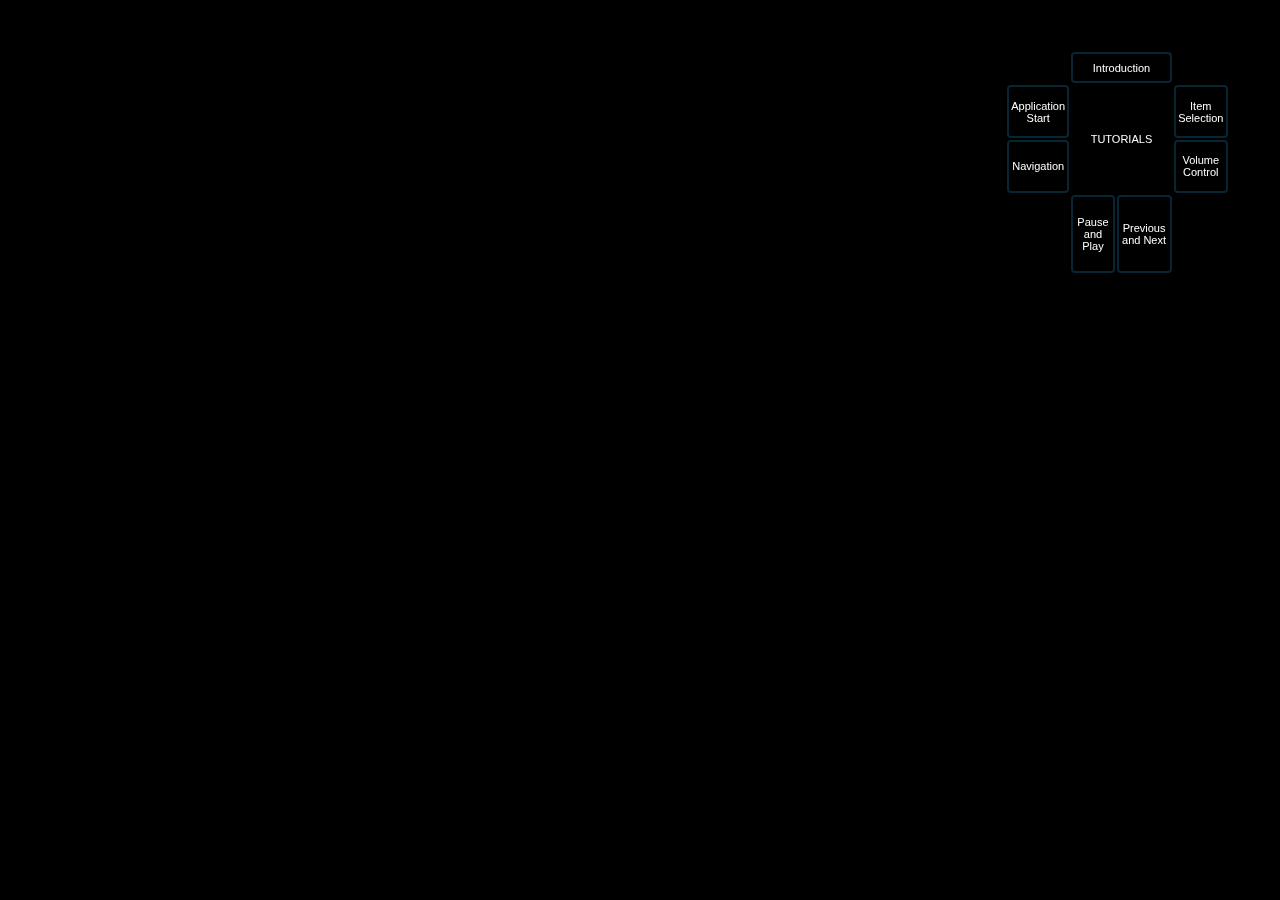
<file: index.html>
<!DOCTYPE html>
<html>
	<head>
		<meta charset="utf-8">
		<title>GESMO</title>
		<meta name=viewport content='width=device-width,initial-scale=1,minimum-scale=1,maximum-scale=1,user-scalable=no,minimal-ui' >

		<!-- threeJs files -->
		<script type="text/javascript" src="js/three.min.js"></script>
		<script type="text/javascript" src="js/OBJLoader.js"></script>
		<script type="text/javascript" src="js/MTLLoader.js"></script>
		<script type="text/javascript" src="js/TrackballControls.js"></script>
		<script type="text/javascript" src="js/tween.min.js"></script>
		<script type="text/javascript" src="js/CSS3DRenderer.js"></script>
		<!--<script type="text/javascript" src="js/SceneUtils.js"></script> -->

		<!-- for AJAX requests -->
		<script type="text/javascript" src="js/jquery-3.1.1.min.js"></script>

		<!-- leap files -->
		<script type="text/javascript" src="js/leap-0.6.4.js"></script>
		<script type="text/javascript" src="js/leap-plugins-0.1.12.min.js"></script>
  		<script type="text/javascript" src="js/leap.rigged-hand-0.1.7.min.js"></script>

  		<!-- howler files -->
  		<script type="text/javascript" src="js/player/howler.core.js"></script>
  		<script type="text/javascript" src="js/player/siriwave.js"></script>
  		<link rel="stylesheet" type="text/css" href="//fonts.googleapis.com/css?family=Droid+Serif" />
		<style type="text/css">
			body { font-size: 12pt; font-family: "Droid Serif"; margin: 0; overflow: hidden; background-color: black;}
			
			#userMap{
				  position: absolute;
				  width: 225px;
				  height: 225px;
				  padding: 0;
				  margin: 50px 50px;
				  overflow: hidden;
				  background: transparent;
				  font-family: "Helvetica Neue", "Futura", "Trebuchet MS", Arial;
				  -webkit-user-select: none;
				  user-select: none;
				  -webkit-tap-highlight-color: rgba(255, 255, 255, 0);
				  z-index: 999;
				 font-size: 11px;
				 color: white;
				 display: none;
			}

			#userMap table {
				width: 100%;
				height: 100%;
			}

			#userMap td {
				text-align: center;
			}

			#userMap .box{
				padding: 0;
				border: 2px solid rgba(33, 148, 206, 0.25);
				border-radius:4px 4px;
			}

			#userMap .arrows{
				background: url("http://localhost/GESMO/images/nav.png");
    			background-size: contain;
    			background-position: center;
			}

			#tuts{
				  position: absolute;
				  width: 225px;
				  height: 225px;
				  padding: 0;
				  right: 0;
				  margin: 50px 50px;
				  overflow: hidden;
				  background: transparent;
				  font-family: "Helvetica Neue", "Futura", "Trebuchet MS", Arial;
				  -webkit-user-select: none;
				  user-select: none;
				  -webkit-tap-highlight-color: rgba(255, 255, 255, 0);
				  z-index: 999;
				 font-size: 11px;
				 color: white;
			}

			#tuts table {
				width: 100%;
				height: 100%;
			}

			#tuts td {
				text-align: center;
			}

			#tuts .box{
				padding: 0px;
				border: 2px solid rgba(33, 148, 206, 0.25);
				border-radius:4px 4px;
				background: transparent;
				cursor: pointer;
			}

			#tuts .box:hover {
				border-color: rgba(33, 148, 206, 1);
				background: rgba(33, 148, 206, 0.25);
			}
		</style>
		<link rel="stylesheet" type="text/css" href="css/styles.css">
	</head>
	<body>
		 <div id="userMap">
		 	<table>
		 		<tr>
		 			<td></td>
		 			<td class="box" colspan="3">New Releases</td>
		 			<td></td>
		 		</tr>
		 		<tr>
		 			<td class="box" rowspan="3">Artists</td>
		 			<td class="arrows" rowspan="3" colspan="3">MAP</td>
		 			<td class="box" rowspan="3">Charts</td>
		 		</tr>
		 		<tr></tr>
		 		<tr></tr>
		 		<tr>
		 			<td></td>
		 			<td class="box" colspan="3">Queue</td>
		 			<td></td>
		 		</tr>
		 	</table>
		 </div>
		 <div id="tuts">
		 	<table>
		 		<tr>
		 			<td></td>
		 			<td id="introduction" class="box" colspan="4">Introduction</td>
		 			<td></td>
		 		</tr>
		 		<tr>
		 			<td id="applicationStart" class="box" rowspan="2">Application Start</td>
		 			<td rowspan="4" colspan="4">TUTORIALS</td>
		 			<td id="itemSelection" class="box" rowspan="2">Item Selection</td>
		 		</tr>
		 		<tr>
		 		</tr>
		 		<tr>
		 			<td id="navigation" class="box" rowspan="2">Navigation</td>
		 			<td id="volumeControl" class="box" rowspan="2">Volume Control</td>
		 		</tr>
		 		<tr>
		 		</tr>
		 		<tr>
		 			<td></td>
		 			<td id="pauseAndPlay" class="box" colspan="2">Pause and Play</td>
		 			<td id="nextAndPrevious" class="box" colspan="2">Previous and Next</td>
		 			<td></td>
		 		</tr>
		 	</table>
		 </div>
		<!--<div id="container"></div>-->
		<div id="playerContainer">
			<div id="title">
			    <span id="track"></span>
			    <div id="timer">0:00</div>
			    <div id="duration">0:00</div>
		  	</div>
		  <!-- Progress -->
		  <div id="progress"></div>
		</div>
		<div class="controlsOuter">
		    <div class="btn" id="volumeBtn"></div>
		    <div class="controlsInner">
		      <div id="loading"></div>
		      <div id="waveform"></div>
		      		  <!-- Volume -->
			  <div id="volume" class="fadeout">
			    <div id="barFull" class="bar"></div>
			    <div id="barEmpty" class="bar"></div>
			    <div id="sliderBtn"></div>
			  </div>
		      <div class="btn" id="playBtn"></div>
		      <div class="btn" id="pauseBtn"></div>
		      <div class="btn" id="nextBtn"></div>
		      <div class="btn" id="prevBtn"></div>
		      <div class="btn" id="stopBtn"></div>
			</div>
		 </div>
		<script type="text/javascript" src="js/gesmo.js"></script>
		<script type="text/javascript" src="js/GesmoLogger.js"></script>
		<script type="text/javascript" src="js/DataController.js"></script>
		<script type="text/javascript" src="js/GesmoUI.js"></script>
		<script type="text/javascript" src="js/uiassets.js"></script>
		<script type="text/javascript" src="js/GesmoPlayer.js"></script>
		<script type="text/javascript" src="js/GestureController.js"></script>
		<script type="text/javascript" src="js/main.js"></script>
	</body>
</html>
</file>
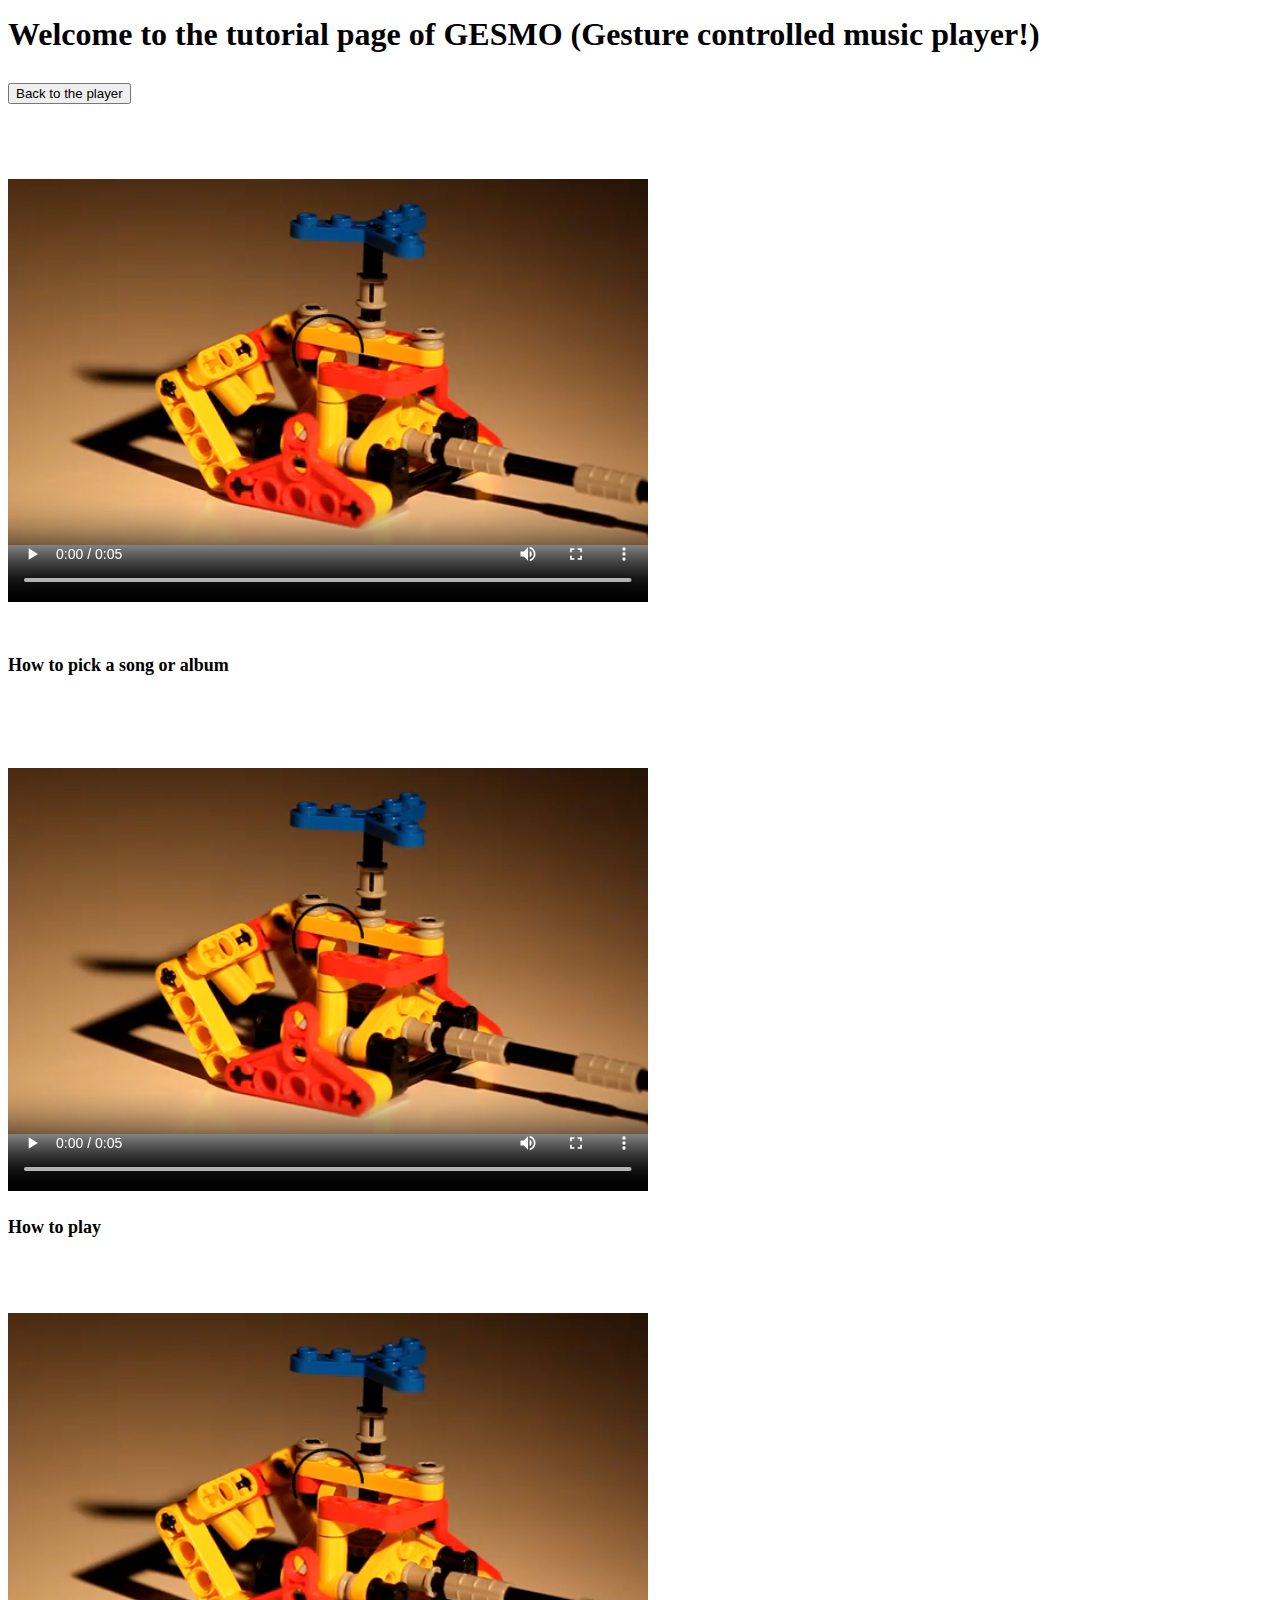
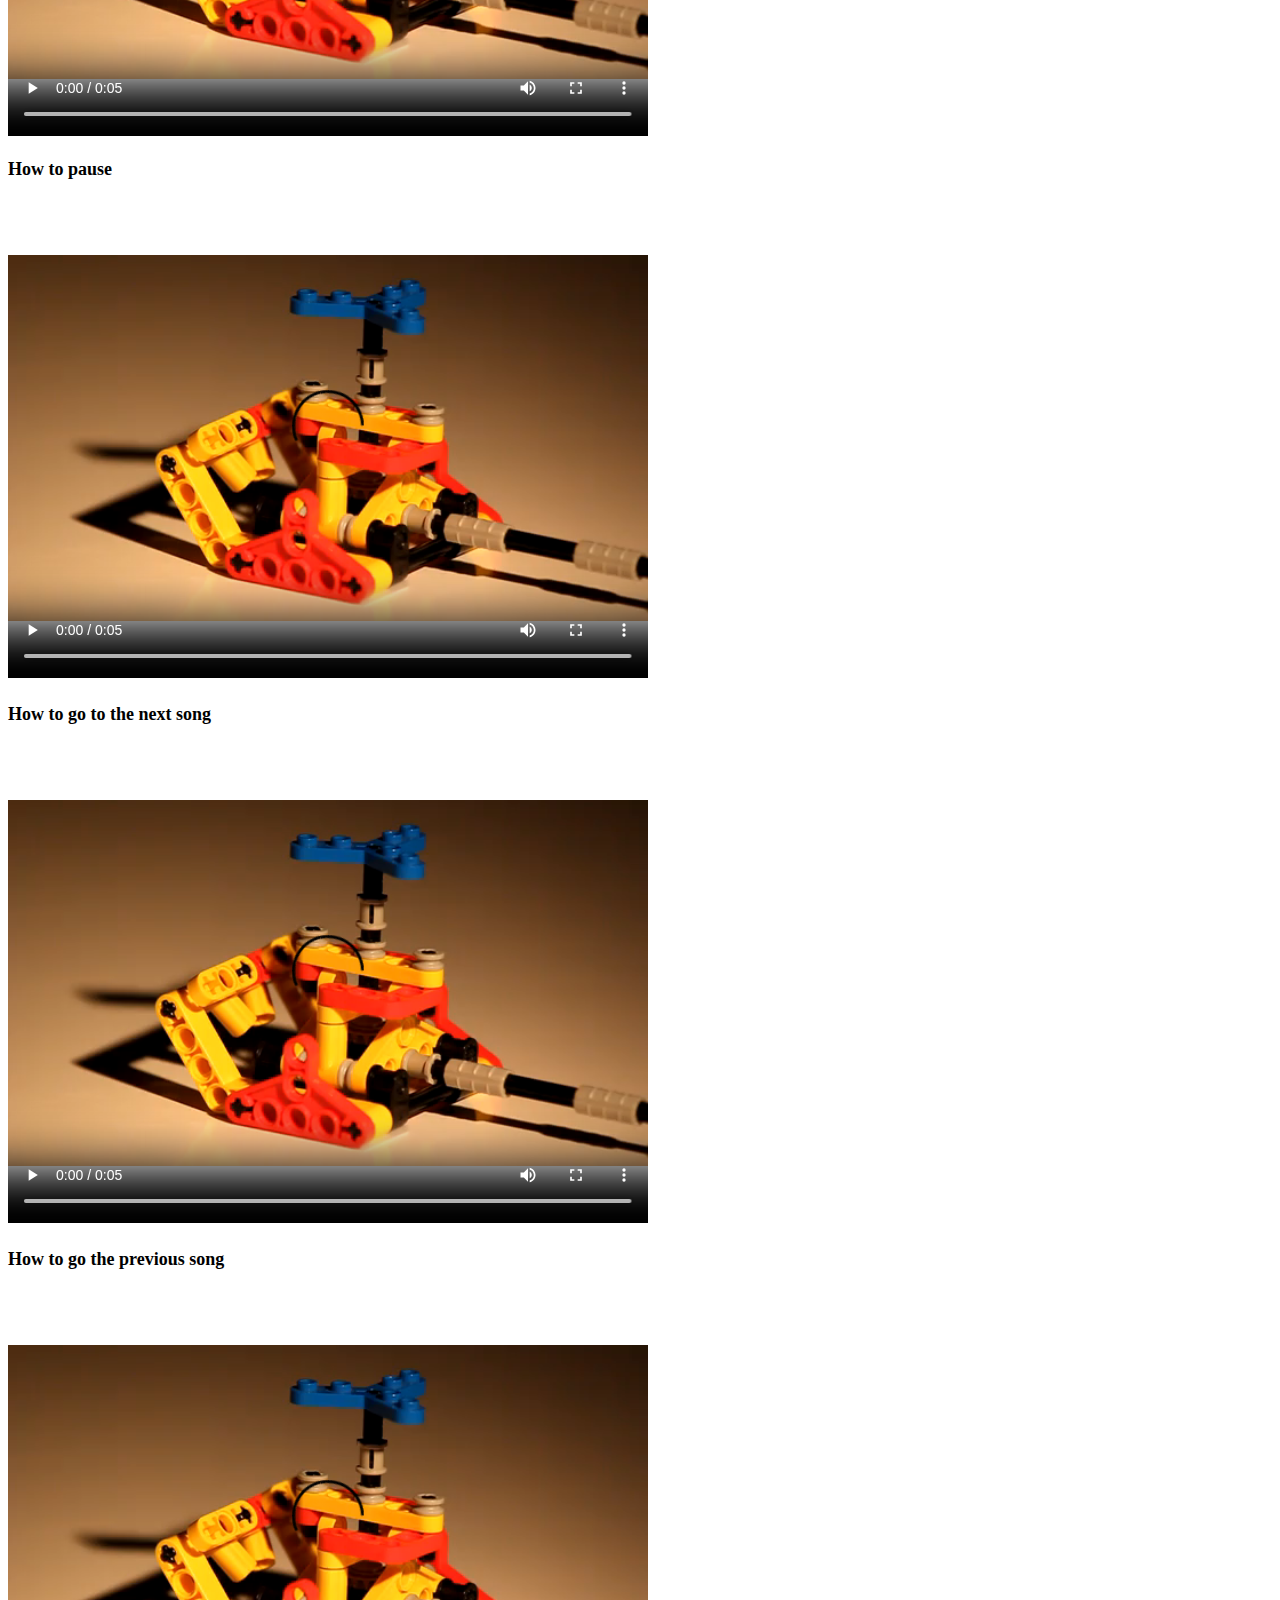
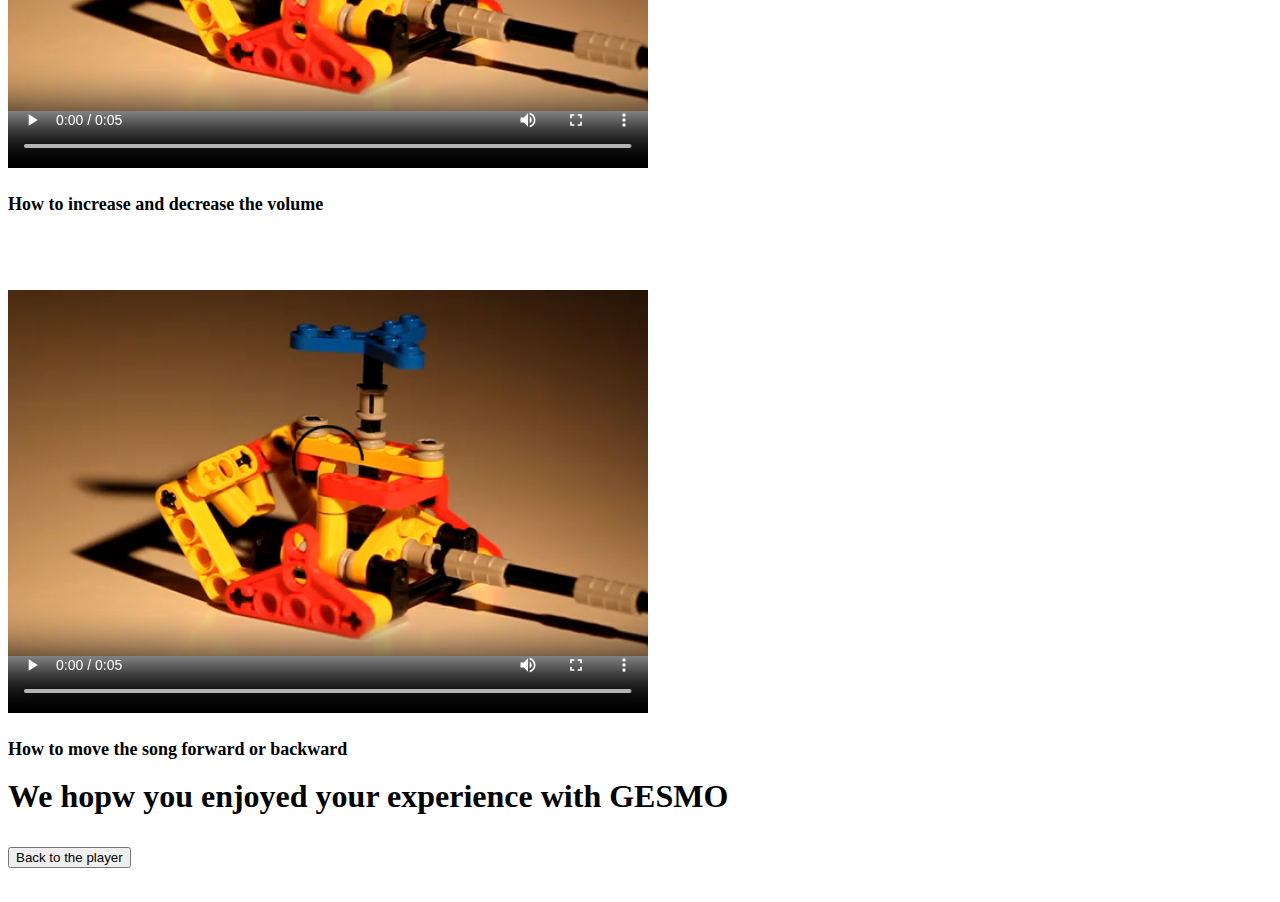
<file: player/tutorial.html>
<!DOCTYPE html>
<html>
<body>

<title>Tutorial</title>
<p><font size="6"><strong>Welcome to the tutorial page of GESMO (Gesture controlled music player!)<p>
    <button onclick="minimizeFunction()">Back to the player</button>
    <p id="demo"></p>

    <video width="640" height="480" controls>
        <source src="small.mp4" type="video/mp4">
            <source src="small.ogg" type="video/ogg">
                Your browser does not support the video tag.
    </video>
    <p><font size="4"> How to pick a song or album</p>
        
        
        
<video width="640" height="480" controls>
  <source src="small.mp4" type="video/mp4">
  <source src="small.ogg" type="video/ogg">
</video>
<p><strong> How to play<p>



<video width="640" height="480" controls>
  <source src="small.mp4" type="video/mp4">
  <source src="small.ogg" type="video/ogg">
  Your browser does not support the video tag.
</video>
<p><strong> How to pause</p>

<video width="640" height="480" controls>
    <source src="small.mp4" type="video/mp4">
        <source src="small.ogg" type="video/ogg">
            Your browser does not support the video tag.
</video>
<p><strong> How to go to the next song</p>

<video width="640" height="480" controls>
    <source src="small.mp4" type="video/mp4">
        <source src="small.ogg" type="video/ogg">
            Your browser does not support the video tag.
</video>
<p><strong> How to go the previous song</p>

<video width="640" height="480" controls>
    <source src="small.mp4" type="video/mp4">
        <source src="small.ogg" type="video/ogg">
            Your browser does not support the video tag.
</video>
<p><strong> How to increase and decrease the volume</p>

<video width="640" height="480" controls>
    <source src="small.mp4" type="video/mp4">
        <source src="small.ogg" type="video/ogg">
            Your browser does not support the video tag.
</video>
<p><strong> How to move the song forward or backward</p>


<p><font size="6"><strong> We hopw you enjoyed your experience with GESMO</p>

</head>
<body>
    
    <button onclick="minimizeFunction()">Back to the player</button>
    <p id="demo"></p>
    <script>
        function minimizeFunction(){
            document.getElementById("demo").innerHTML =window.location.href = "test.html";
        }
    var pong = new Howl({src: ['pong.mp3']});
    document.getElementById('btn').onclick=function(){pong.play();}
        </script>
</body>

</html>
</file>
<file: css/styles.css>
html {
  width: 100%;
  height: 100%;  
  overflow: hidden;
  padding: 0;
  margin: 0;
  outline: 0;
}

#playerContainer {
  position: relative;
  width: 50%;
  height: 60px;
  left: 25%;
  padding: 0;
  margin: 5px 5px;
  overflow: hidden;
  background: transparent;
/*  background: #bb71f3;
  background: -moz-linear-gradient(left, rgba(187, 113, 243, 0), rgba(61, 77, 145, 1));
  background: -webkit-linear-gradient(left, rgba(187, 113, 243, 0), rgba(61, 77, 145, 1));
  background: linear-gradient(135deg,  rgba(187, 113, 243, 0.5), rgba(61, 77, 145, 0.5));
  filter: progid:DXImageTransform.Microsoft.gradient(startColorstr='#bb71f3', endColorstr='#3d4d91', GradientType=1);*/
  -webkit-user-select: none;
  user-select: none;
  -webkit-tap-highlight-color: rgba(255, 255, 255, 0);
  z-index: 999;
  border: 2px solid rgba(33, 148, 206, 0.25);
  border-radius:4px 4px;
  display: none;
}

/* Top Info */
#title {
  position: relative;
  width: 100%;
  top: 3%;
  line-height: 34px;
  height: 34px;
  text-align: center;
  font-size: 20px;
  opacity: 0.9;
  font-weight: 300;
  color: #fff;
  text-shadow: 1px 1px 2px rgba(0, 0, 0, 0.33);
}
#timer {
  position: absolute;
  top: 0;
  left: 3%;
  text-align: left;
  font-size: 26px;
  opacity: 0.9;
  font-weight: 300;
  color: #fff;
  text-shadow: 1px 1px 2px rgba(0, 0, 0, 0.33);
}
#duration {
  position: absolute;
  top: 0;
  right: 3%;
  text-align: right;
  font-size: 26px;
  opacity: 0.5;
  font-weight: 300;
  color: #fff;
  text-shadow: 1px 1px 2px rgba(0, 0, 0, 0.33);
}

/* Controls */
.controlsOuter {
  position: absolute;
  width: 100%;
  height: 100%;
}
.controlsInner {
  background: transparent;
  position: relative;
  width: 100%;
  height: 100%;
  margin: auto;
  vertical-align: middle;
}
.btn {
  position: absolute;
  cursor: pointer;
  opacity: 0.9;
  -webkit-filter: drop-shadow(1px 1px 2px rgba(0, 0, 0, 0.33));
  filter: drop-shadow(1px 1px 2px rgba(0, 0, 0, 0.33));
  -webkit-user-select: none;
  user-select: none;
  top: 50%;
  left: 50%;
}
.btn:hover {
  opacity: 1;
}
#playBtn {
  background-image: url('[data-uri]');
  background-size: cover;
  width: 100px;
  height: 100px;
  margin: auto;
  display: none;
}
#pauseBtn {
  background-image: url('[data-uri]');
  background-size: cover;
  width: 100px;
  height: 100px;
  margin: auto;
  display: none;
}
#prevBtn {
  background-image: url('[data-uri]');
  background-size: cover;
  width: 100px;
  height: 100px;
  margin: auto;
  display: none;
}
#nextBtn {
  background-image: url('[data-uri]');
  background-size: cover;
  width: 100px;
  height: 100px;
  margin: auto;
  display: none;
}
#playlistBtn {
  #background-image: url('[data-uri]');
  background-image: ('minus_circle-128.png')
  width: 35px;
  height: 35px;
  top: 50%;
  left: 3%;
  margin: -17.5px auto;
}
#volumeBtn {
  background-image: url('[data-uri]');
   background-size: cover;
  width: 100px;
  height: 100px;
  top: 50%;
  right: 3%;
  margin: auto;
  display: none;
}

/* Progress */
#waveform {
  width: 100%;
  height: 100%;
  position: absolute;
  left: 0;
  top: 0;
  margin: auto;
  display: none;
  cursor: pointer;
  opacity: 1;
  -webkit-user-select: none;
  user-select: none;
}
#waveform:hover {
  opacity: 1;
}
#bar {
  position: absolute;
  top: 50%;
  left: 0;
  width: 100%;
  height: 2px;
  background-color: rgba(255, 255, 255, 0.9);
  box-shadow: 1px 1px 2px rgba(0, 0, 0, 0.33);
  opacity: 0.9;
}
#progress {
  position: absolute;
  top: 0;
  left: 0;
  width: 0%;
  height: 58px;
  background-color: rgba(33, 148, 206, 0.25);
  z-index: -1;
  border-radius:4px 4px;
}

/* Loading */
#loading {
  position: absolute;
  left: 50%;
  top: 50%;
  margin: -35px;
  width: 70px;
  height: 70px;
  background-color: #fff;
  border-radius: 100%;  
  -webkit-animation: sk-scaleout 1.0s infinite ease-in-out;
  animation: sk-scaleout 1.0s infinite ease-in-out;
  display: none;
}
@-webkit-keyframes sk-scaleout {
  0% { -webkit-transform: scale(0) }
  100% {
    -webkit-transform: scale(1.0);
    opacity: 0;
  }
}
@keyframes sk-scaleout {
  0% { 
    -webkit-transform: scale(0);
    transform: scale(0);
  } 100% {
    -webkit-transform: scale(1.0);
    transform: scale(1.0);
    opacity: 0;
  }
}

/* Volume */
#volume {
  width: 100%;
  height: 100%;
  position: absolute;
  top: 0;
  left: 0;
  background-color: rgba(0, 0, 0, 0.5);
  touch-action: none;
  -webkit-user-select: none;
  -webkit-tap-highlight-color: rgba(0, 0, 0, 0);
  display: none;
}
.bar {
  position: absolute;
  top: 50%;
  left: 5%;
  margin: -5px auto;
  height: 10px;
  background-color: rgba(255, 255, 255, 0.9);
  box-shadow: 1px 1px 2px rgba(0, 0, 0, 0.33);
}
#barEmpty {
  width: 90%;
  opacity: 0.5;
  box-shadow: none;
  cursor: pointer;
}
#barFull {
  width: 90%;
}
#sliderBtn {
  width: 50px;
  height: 50px;
  position: absolute;
  top: 50%;
  left: 93.25%;
  margin: -25px auto;
  background-color: rgba(255, 255, 255, 0.8);
  box-shadow: 1px 1px 5px rgba(0, 0, 0, 0.33);
  border-radius: 25px;
  cursor: pointer;
}

/* Fade-In */
.fadeout {
  webkit-animation: fadeout 0.5s;
  -ms-animation: fadeout 0.5s;
  animation: fadeout 0.5s;
}
.fadein {
  webkit-animation: fadein 0.5s;
  -ms-animation: fadein 0.5s;
  animation: fadein 0.5s;
}
@keyframes fadein {
  from { opacity: 0; }
  to   { opacity: 1; }
}
@-webkit-keyframes fadein {
  from { opacity: 0; }
  to   { opacity: 1; }
}
@-ms-keyframes fadein {
  from { opacity: 0; }
  to   { opacity: 1; }
}
@keyframes fadeout {
  from { opacity: 1; }
  to   { opacity: 0; }
}
@-webkit-keyframes fadeout {
  from { opacity: 1; }
  to   { opacity: 0; }
}
@-ms-keyframes fadeout {
  from { opacity: 1; }
  to   { opacity: 0; }
}
</file>
